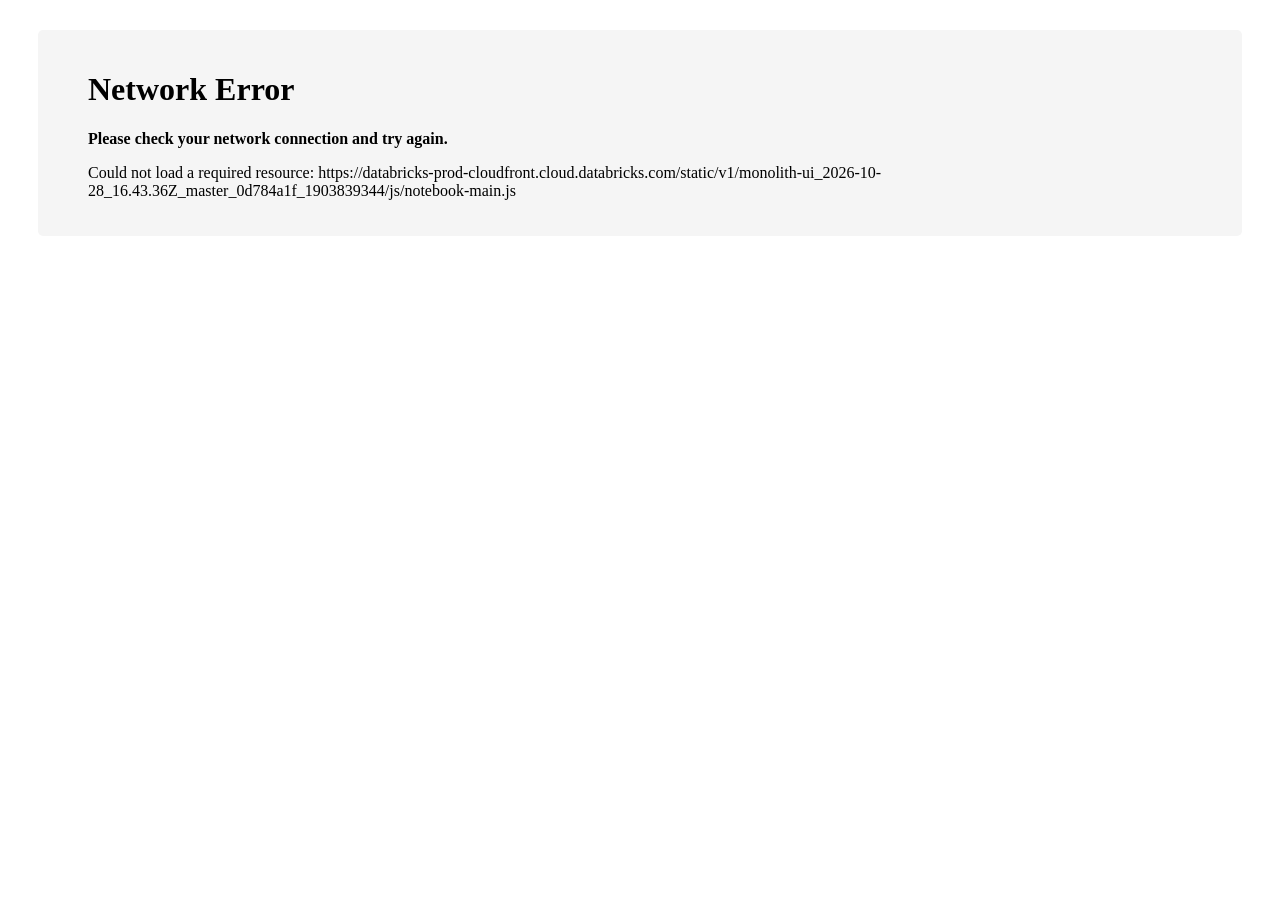
<file: evidence/job_runs/run5_ai_extraction_eval.html>
<!DOCTYPE html>
<html>
<head>
  <meta name="databricks-html-version" content="1">
<title>fcadbecd-80fb-40c7-9a19-99a363db6a16 - Databricks</title>

<meta charset="utf-8">
<meta name="google" content="notranslate">
<meta name="robots" content="nofollow, noindex">
<meta http-equiv="Content-Language" content="en">
<meta http-equiv="Content-Type" content="text/html; charset=UTF8">

<link rel="stylesheet" type="text/css" href="https://databricks-prod-cloudfront.cloud.databricks.com/static/v1/monolith-ui_2026-10-28_16.43.36Z_master_0d784a1f_1903839344/css/notebook-main.css">
<link rel="icon" type="image/png" href="https://databricks-prod-cloudfront.cloud.databricks.com/static/v1/monolith-ui_2026-10-28_16.43.36Z_master_0d784a1f_1903839344/login/favicon.ico"/>
<script>window.__STATIC_SETTINGS__ = {"sandboxForSandboxFrame":"allow-scripts allow-popups allow-popups-to-escape-sandbox allow-forms allow-same-origin allow-downloads","databricks.fe.deploymentMode":"production","deploymentMode":"production","staticNotebookResourceUrl_new":"https://databricks-prod-cloudfront.cloud.databricks.com/static/v1/monolith-ui_2026-10-28_16.43.36Z_master_0d784a1f_1903839344/","databricks.fe.eda.sandboxForSandboxFrame":"allow-scripts allow-popups allow-popups-to-escape-sandbox allow-forms allow-same-origin allow-downloads","enableResultsDownloading":true,"disableExportNotebook":false,"enableNotebookTableClipboard":true,"enableExportNotebook":true,"staticNotebookResourceUrl":"https://databricks-prod-cloudfront.cloud.databricks.com/static/v1/monolith-ui_2026-10-28_16.43.36Z_master_0d784a1f_1903839344/","disableResultsDownloading":true};</script>
<script>var __DATABRICKS_NOTEBOOK_MODEL = '[base64]';</script>

</head>
<body>  <script>
window.addEventListener('load', function(event) {
  if (window.mainJsLoadError) {
    var u = 'https://databricks-prod-cloudfront.cloud.databricks.com/static/v1/monolith-ui_2026-10-28_16.43.36Z_master_0d784a1f_1903839344/js/notebook-main.js';
    var b = document.getElementsByTagName('body')[0];
    var c = document.createElement('div');
    c.innerHTML = ('<h1 class="error-static-notebook">Network Error</h1>' +
      '<p><b>Please check your network connection and try again.</b></p>' +
      '<p>Could not load a required resource: ' + u + '</p>');
    c.style.margin = '30px';
    c.style.padding = '20px 50px';
    c.style.backgroundColor = '#f5f5f5';
    c.style.borderRadius = '5px';
    b.appendChild(c);
  }
});
</script>
<script
 src="https://databricks-prod-cloudfront.cloud.databricks.com/static/v1/monolith-ui_2026-10-28_16.43.36Z_master_0d784a1f_1903839344/js/notebook-main.js"
 onerror="window.mainJsLoadError = true;"
 charset="utf-8"></script>
<script
 src="https://databricks-prod-cloudfront.cloud.databricks.com/static/v1/monolith-ui_2026-10-28_16.43.36Z_master_0d784a1f_1903839344/js/metrics-graphics.js"
 onerror="window.mainJsLoadError = true;"
 charset="utf-8"></script>
</body>
</html>
</file>
